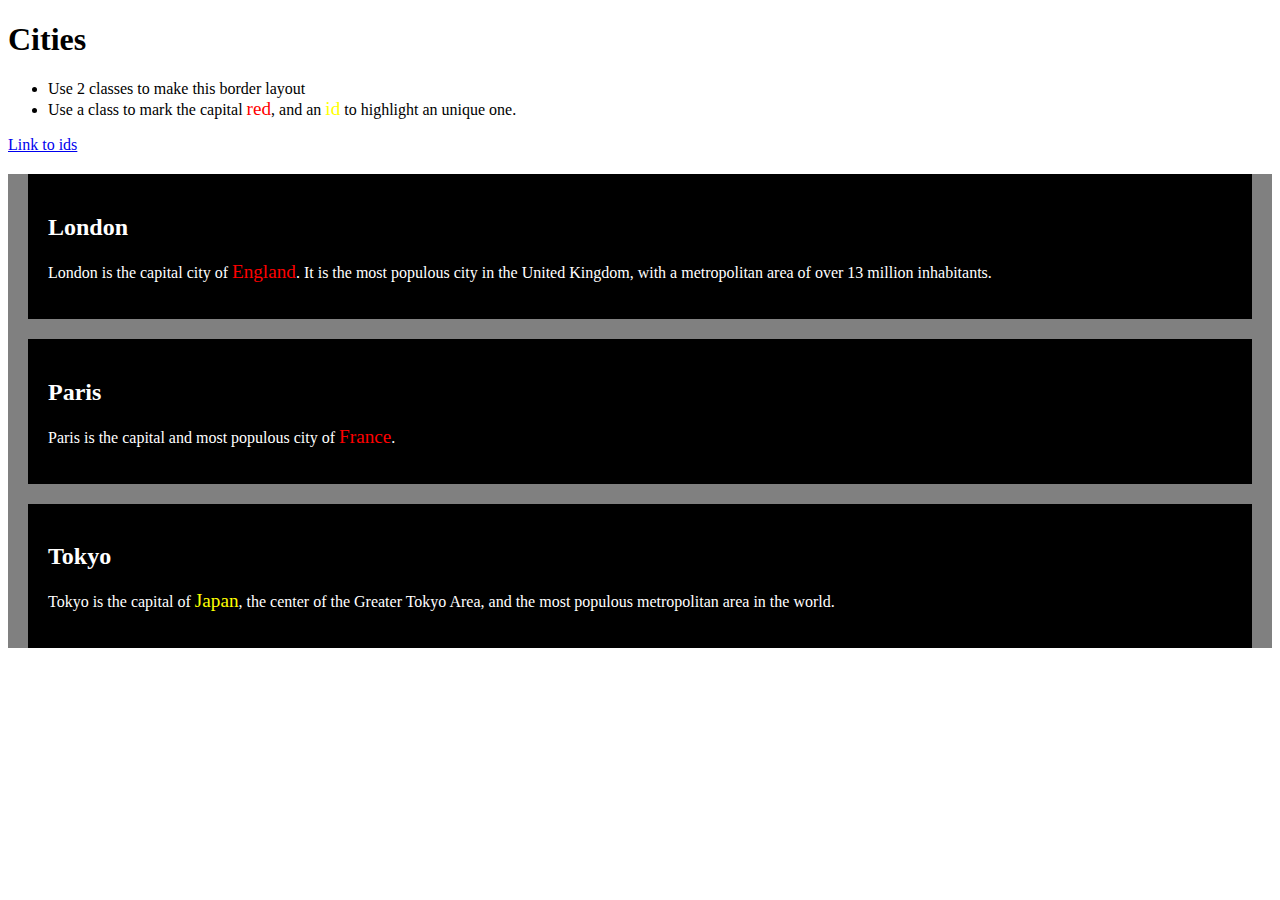
<file: index.html>
<!DOCTYPE html>
<html>
<head>
<link rel="stylesheet" href="styles.css">
</head>
<body>

<h1>Cities</h1>

<ul>
	<li>Use 2 classes to make this border layout</li>
	<li>Use a class to mark the capital <span class="note">red</span>, and an <span id="my01">id</span> to highlight an unique one.</li>
</ul>

<p><a href="ids.html">Link to ids</a></p>

<div class="group">

	<div class="cities">
	<h2>London</h2>
	<p>London is the capital city of <span class="note">England</span>. It is the most populous city in the United Kingdom, with a metropolitan area of over 13 million inhabitants.</p>
	</div>

	<div class="cities">
	<h2>Paris</h2>
	<p>Paris is the capital and most populous city of <span class="note">France</span>.</p>
	</div>

	<div class="cities">
	<h2>Tokyo</h2>
	<p>Tokyo is the capital of <span id="my01">Japan</span>, the center of the Greater Tokyo Area,
	and the most populous metropolitan area in the world.</p>
	</div>

</div>

</body>
</html>
</file>
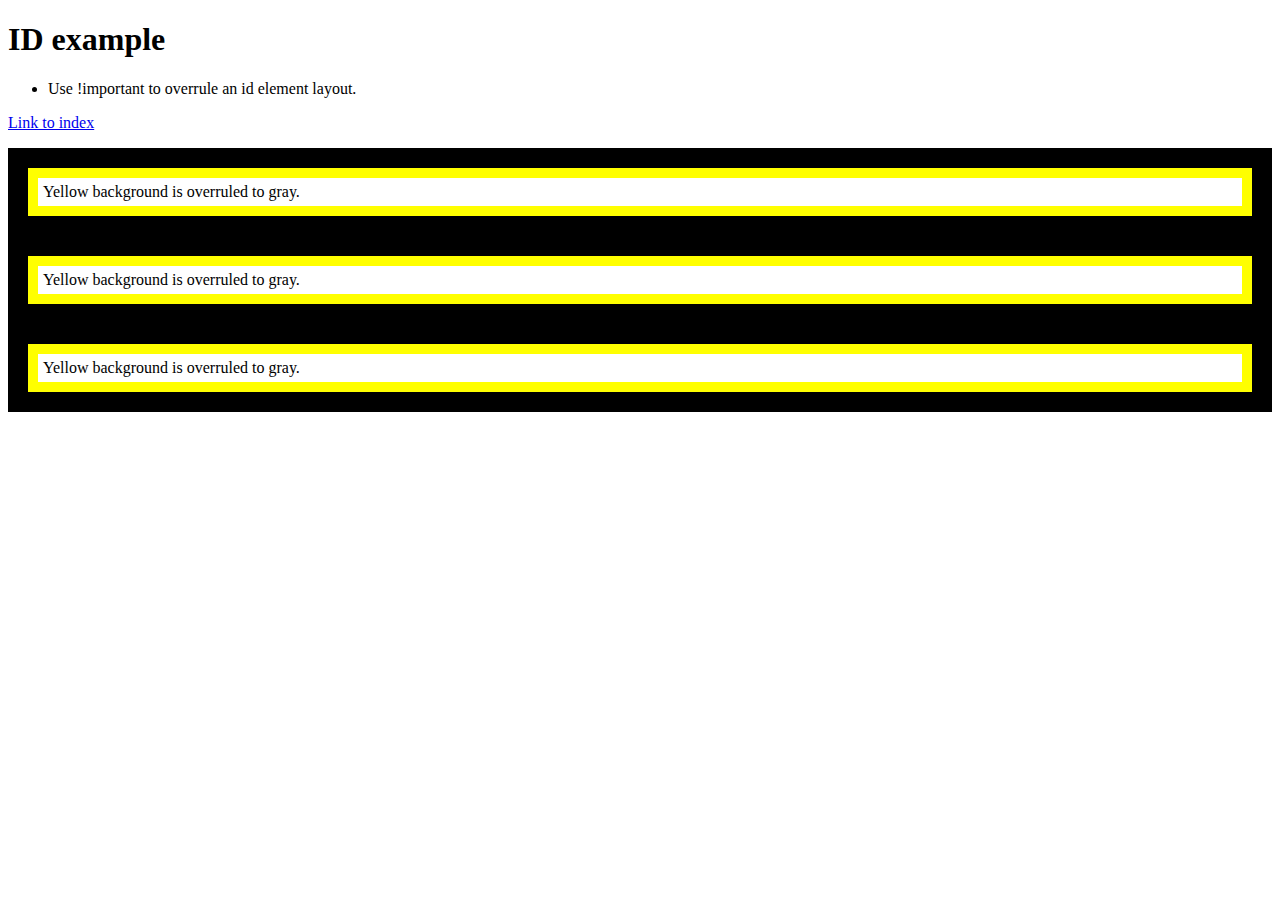
<file: ids.html>
<!DOCTYPE html>
<html>
<head>
<link rel="stylesheet" href="styles.css">
</head>
<body>

<h1>ID example</h1>

<ul>
	<li>Use !important to overrule an id element layout.</li>
</ul>

<p><a href="index.html">Link to index</a></p>

<div class="groupA">
<div class="groupB" id="id-1">
<div class="groupC">
Yellow background is overruled to gray.
</div>
</div>
</div>

<div class="groupA">
<div class="groupB" id="id-2">
<div class="groupC">
Yellow background is overruled to gray.
</div>
</div>
</div>

<div class="groupA">
<div class="groupB" id="id-299">
<div class="groupC">
Yellow background is overruled to gray.
</div>
</div>
</div>

</body>
</html>
</file>
<file: styles.css>
/* class attribute: group */
div.group  {
	background-color:grey;
}

/* class attribute: cities */
div.cities {
    background-color:black;
    color:white;
    margin:20px;
    padding:20px;
} 

/* class attribute: note */
span.note  {
	font-size:120%;
	color:red;
}

/* style for element with id:my01 - will overrule the class attribute*/
span#my01  {
	font-size:120%;
	color:yellow;
}

/* group classes */
.groupA  { background-color:black; padding:20px;}
.groupB  { background-color:gray;  padding:10px;}
.groupC  { background-color:white; padding:5px;}

/* id attribute for special element */
#id-1  { background-color:yellow;}
#id-2 { background-color:yellow;}
#id-299  { background-color:yellow;}
</file>
